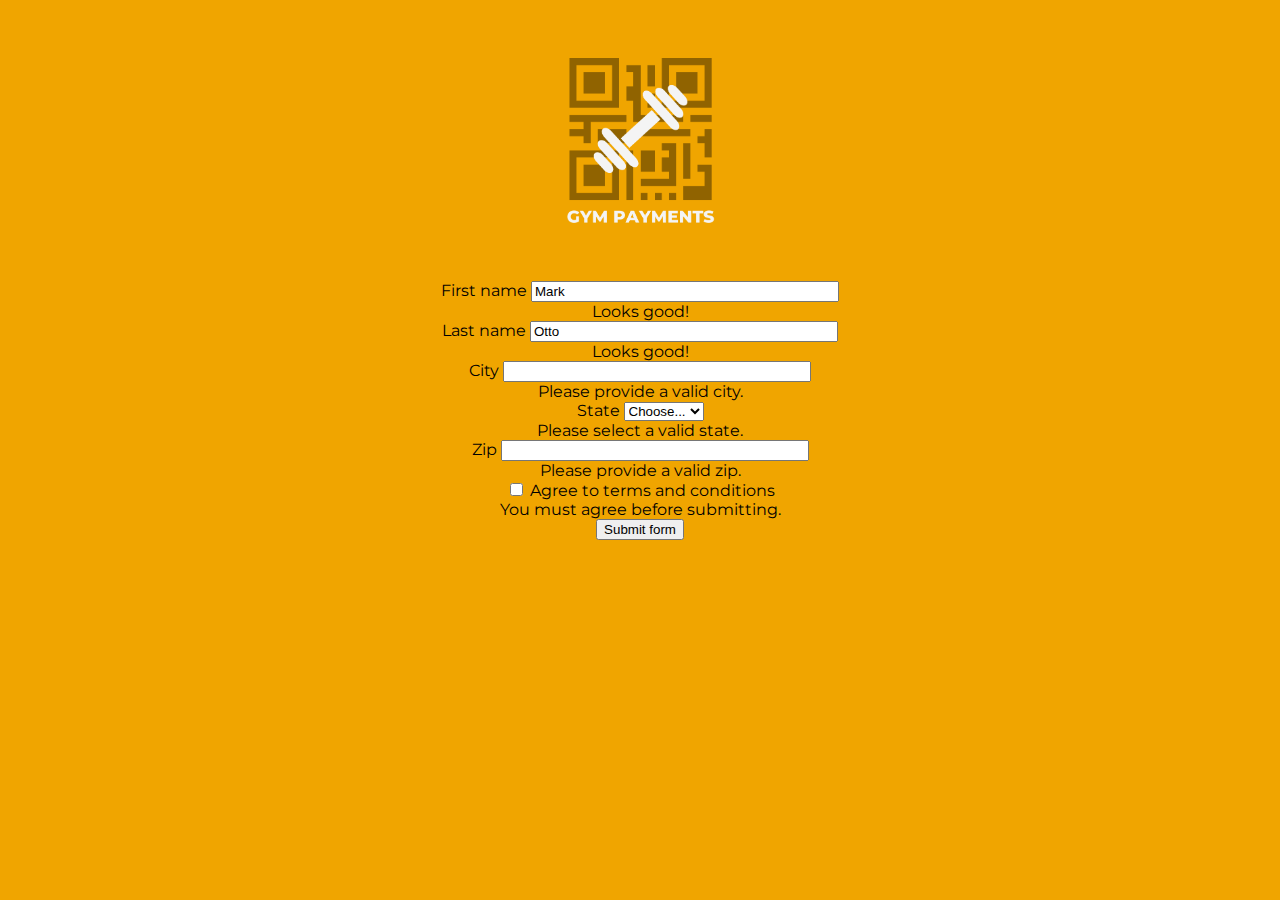
<file: index-register.html>
<!DOCTYPE html>
<html>

<head>
    <meta charset="utf-8">
    <title>Registre-se!</title>

    <!--Icon-->
    <link rel="icon" href="favicon.ico">
    <!-- Icons made by <a href="https://www.flaticon.com/authors/freepik" 
     title="Freepik">Freepik</a> from <a href="https://www.flaticon.com/" title="Flaticon"> www.flaticon.com</a>-->

    <!--Google Fonts-->
    <link href="https://fonts.googleapis.com/css2?family=Montserrat:ital,wght@0,100;0,200;0,300;0,400;0,500;0,600;
0,700;0,800;0,900;1,100;1,200;1,300;1,400;1,500;1,600;1,700;1,800;1,900&display=swap" rel="stylesheet">

    <!--CSS Stylesheet-->
   <link rel="stylesheet" href="https://stackpath.bootstrapcdn.com/bootstrap/4.5.0/css/bootstrap.min.css"
        integrity="sha384-9aIt2nRpC12Uk9gS9baDl411NQApFmC26EwAOH8WgZl5MYYxFfc+NcPb1dKGj7Sk" crossorigin="anonymous">
   <link rel="stylesheet" href="css/style-register.css">

    <!--Bootsrap Scripts-->
    <script src="https://code.jquery.com/jquery-3.5.1.slim.min.js"
        integrity="sha384-DfXdz2htPH0lsSSs5nCTpuj/zy4C+OGpamoFVy38MVBnE+IbbVYUew+OrCXaRkfj" crossorigin="anonymous">
    </script>
    <script src="https://cdn.jsdelivr.net/npm/popper.js@1.16.0/dist/umd/popper.min.js"
        integrity="sha384-Q6E9RHvbIyZFJoft+2mJbHaEWldlvI9IOYy5n3zV9zzTtmI3UksdQRVvoxMfooAo" crossorigin="anonymous">
    </script>
    <script src="https://stackpath.bootstrapcdn.com/bootstrap/4.5.0/js/bootstrap.min.js"
        integrity="sha384-OgVRvuATP1z7JjHLkuOU7Xw704+h835Lr+6QL9UvYjZE3Ipu6Tp75j7Bh/kR0JKI" crossorigin="anonymous">
    </script>

</head>

<body>
    
 <img class="logo-image" src="Images/GYMPAY-logo.png" alt="">

<form class="needs-validation" novalidate>
  <div class="form-row">
    <div class="col-md-6 mb-3">
      <label for="validationCustom01">First name</label>
      <input type="text" class="form-control" id="validationCustom01" value="Mark" required>
      <div class="valid-feedback">
        Looks good!
      </div>
    </div>
    <div class="col-md-6 mb-3">
      <label for="validationCustom02">Last name</label>
      <input type="text" class="form-control" id="validationCustom02" value="Otto" required>
      <div class="valid-feedback">
        Looks good!
      </div>
    </div>
  </div>
  <div class="form-row">
    <div class="col-md-6 mb-3">
      <label for="validationCustom03">City</label>
      <input type="text" class="form-control" id="validationCustom03" required>
      <div class="invalid-feedback">
        Please provide a valid city.
      </div>
    </div>
    <div class="col-md-3 mb-3">
      <label for="validationCustom04">State</label>
      <select class="custom-select" id="validationCustom04" required>
        <option selected disabled value="">Choose...</option>
        <option>...</option>
      </select>
      <div class="invalid-feedback">
        Please select a valid state.
      </div>
    </div>
    <div class="col-md-3 mb-3">
      <label for="validationCustom05">Zip</label>
      <input type="text" class="form-control" id="validationCustom05" required>
      <div class="invalid-feedback">
        Please provide a valid zip.
      </div>
    </div>
  </div>
  <div class="form-group">
    <div class="form-check">
      <input class="form-check-input" type="checkbox" value="" id="invalidCheck" required>
      <label class="form-check-label" for="invalidCheck">
        Agree to terms and conditions
      </label>
      <div class="invalid-feedback">
        You must agree before submitting.
      </div>
    </div>
  </div>
  <button class="btn btn-primary" type="submit">Submit form</button>
</form>

<script>
// Example starter JavaScript for disabling form submissions if there are invalid fields
(function() {
  'use strict';
  window.addEventListener('load', function() {
    // Fetch all the forms we want to apply custom Bootstrap validation styles to
    var forms = document.getElementsByClassName('needs-validation');
    // Loop over them and prevent submission
    var validation = Array.prototype.filter.call(forms, function(form) {
      form.addEventListener('submit', function(event) {
        if (form.checkValidity() === false) {
          event.preventDefault();
          event.stopPropagation();
        }
        form.classList.add('was-validated');
      }, false);
    });
  }, false);
})();
</script>





</body>
</file>
<file: css/style-register.css>
body {
    background-color: #f0a500;
    text-align: center;
    font-family: 'Montserrat';
}

.logo-image {
    width: 150px;
    padding: 50px 0;
}

.form-control{
    width: 300px;
    text-align: left;
    color: black;
}
</file>
